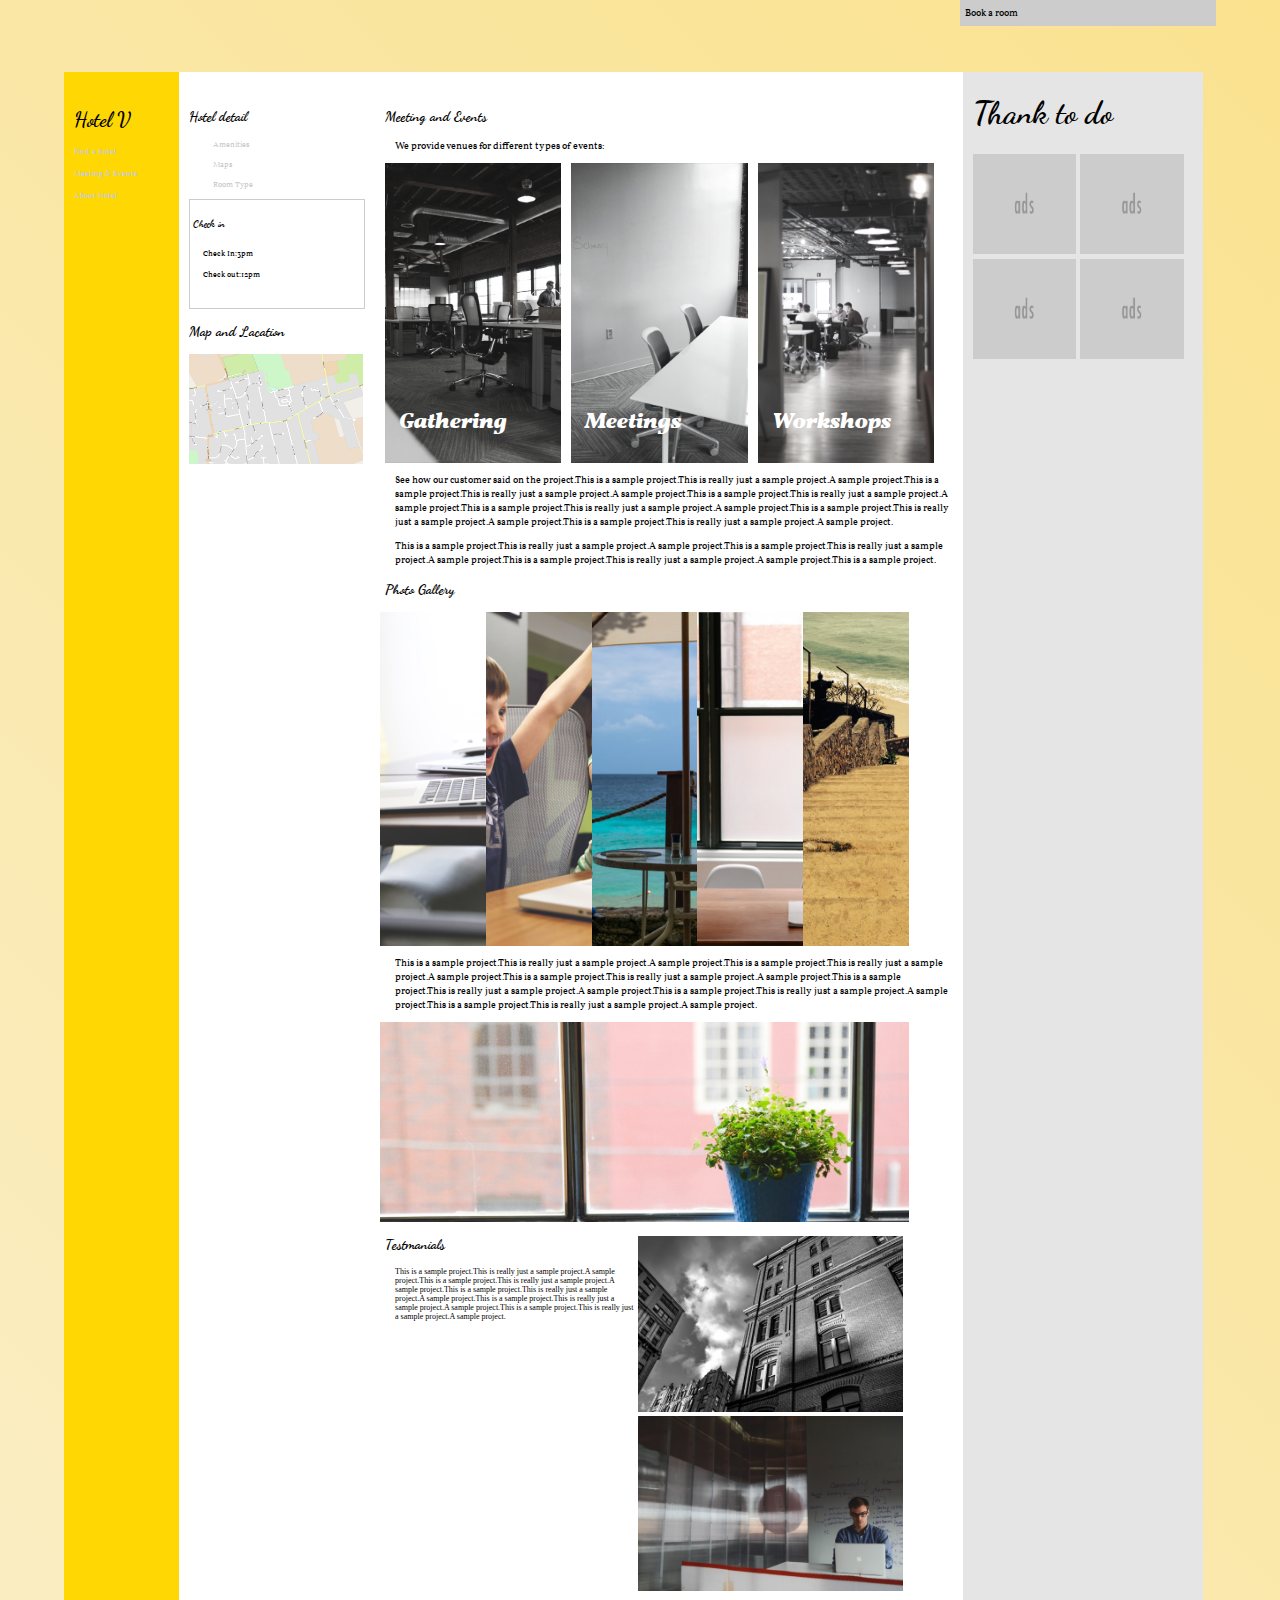
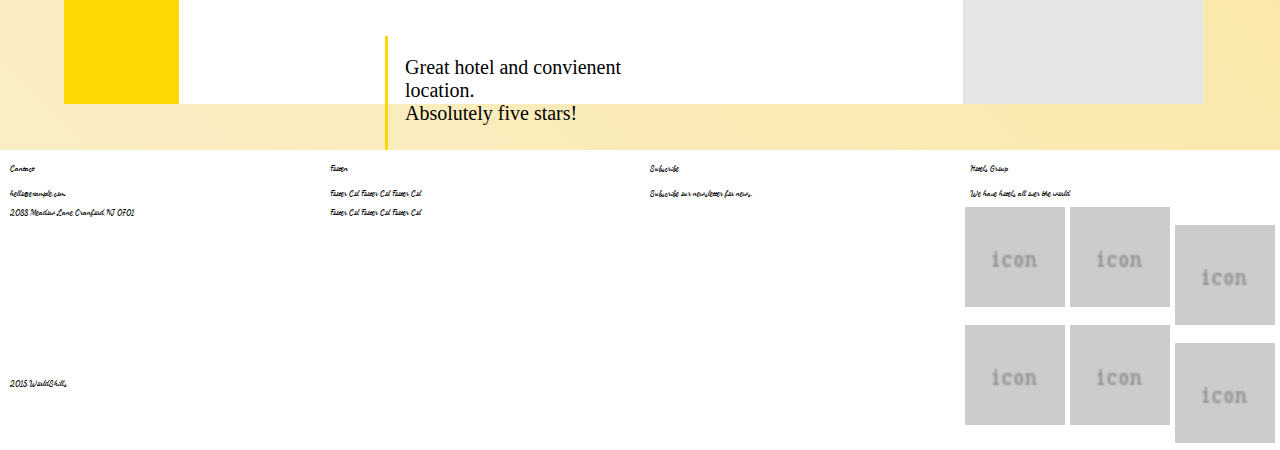
<file: index.html>
<!doctype html>
<html>
<head>
<meta charset="utf-8">
<title>无标题文档</title>
	<link rel="stylesheet" href="css/460.css">
	<link rel="stylesheet" href="css/950.css">
	<link rel="stylesheet" href="css/1450.css">
</head>
 
<body>
	<div class="tp">
		<div class="bkrm">
		<p>Book a room</p>
		</div>
	<div class="tp1">
		<div class="left">
			<h1>Hotel V</h1>
			<p>Find a hotel</p>
			<p>Meeting & Events</p>
			<p>About Hotel</p>
		</div>
		<div class="right">
			<div class="right2">
				<div class="part">
				<h3>Meeting and Events</h3>
				<p>We provide venues for different types of events:</p>
					<div class="igg1">
						<div class="ig1"><img src="img/5016.png"/><h1>Gathering</h1></div>
						<div class="ig2"><img src="img/5015.png"/><h1>Meetings</h1></div>
						<div class="ig3"><img src="img/5040.png"/><h1>Workshops</h1></div>
					</div>
				<p>See how our customer said on the project.This is a sample project.This is really just a sample project.A sample project.This is a sample project.This is really just a sample project.A sample project.This is a sample project.This is really just a sample project.A sample project.This is a sample project.This is really just a sample project.A sample project.This is a sample project.This is really just a sample project.A sample project.This is a sample project.This is really just a sample project.A sample project. </p>
				<p>This is a sample project.This is really just a sample project.A sample project.This is a sample project.This is really just a sample project.A sample project.This is a sample project.This is really just a sample project.A sample project.This is a sample project. </p>
				</div>
				<div class="part2">
				<h3>Photo Gallery</h3>
				<div class="igg2">
					<div class="ig4"><img src="img/photo-1.png"/></div>
					<div class="ig5"><img src="img/photo-2.png"/></div>
					<div class="ig6"><img src="img/photo-4.png"/></div>
					<div class="ig7"><img src="img/photo-3.png"/></div>
					<div class="ig8"><img src="img/photo-5.jpeg"/></div>
				</div>
					<div class="part22">
					<p>This is a sample project.This is really just a sample project.A sample project.This is a sample project.This is really just a sample project.A sample project.This is a sample project.This is really just a sample project.A sample project.This is a sample project.This is really just a sample project.A sample project.This is a sample project.This is really just a sample project.A sample project.This is a sample project.This is really just a sample project.A sample project.</p>
					<div class="btmg1"><img src="img/5018.png"/></div>
					</div>
				</div>
					<div class="part3">
						<div class="part3_right">
							<div class="ig10"><img src="img/4912.png"/></div>
							<div class="ig11"><img src="img/5029.png"/></div>
						</div>
					<div class="part3_left">
					<h3>Testmanials</h3>
					<div class="tt">
							<div class="yow"></div>
							<p>Great hotel and convienent location.<br />Absolutely five stars!</p>
					</div>
						<p id="ltpg">This is a sample project.This is really just a sample project.A sample project.This is a sample project.This is really just a sample project.A sample project.This is a sample project.This is really just a sample project.A sample project.This is a sample project.This is really just a sample project.A sample project.This is a sample project.This is really just a sample project.A sample project.</p>
						</div>
				</div>
	</div>
			<div class="right1">
				<h3 id="hd">Hotel detail</h3>
				<p>Amenities</p>
				<p>Maps</p>
				<p>Room Type</p>
					<div class="listbox">
					<h4>Check in</h4>
					<p>Check In:3pm</p>
					<p>Check out:12pm</p>
					</div>
				<h3>Map and Lacation</h3>
				<div class="mp"><img src="img/map.png" /></div>
			</div>
</div>
		<div class="ttd">
					<h1>Thank to do</h1>
					<div><img src="img/ads.png" class="fk1"/>&nbsp;<img src="img/ads.png" class="fk1"/></div>
					<div><img src="img/ads.png" class="fk1"/>&nbsp;<img src="img/ads.png" class="fk1"/></div>
				</div>
</div>
	</div>
		<div class="btm">
		<div class="bt1">
		<h5>Cantact</h5>
		<p>hello@example.com</p>
		<p>2088 Meadow Lane,Cranford,NJ 0701</p>
			<br />
			<br />
			<br />
			<br />
			<br />
			<br />
			<br />
			<br />
		<p class="biao">2015.WorldSkills</p>
		</div>
		<div class="bt2">
		<h5>Footen</h5>
		<p>Footer Col Footer Col Footer Col</p>
		<p>Footer Col Footer Col Footer Col</p>
		</div>
		<div class="bt3">
		<h5>Subscribe</h5>
		<p>Subscribe our newsletter for news.</p>
		</div>
		<div class="bt4">
		<h5>Hotels Group</h5>
		<p>We have hotels all over the world</p>
		<div><img src="img/icon.gif" class="fk"/>&nbsp;<img src="img/icon.gif" class="fk"/>&nbsp;<img src="img/icon.gif" class="fk"/></div>
		<div><img src="img/icon.gif" class="fk"/>&nbsp;<img src="img/icon.gif" class="fk"/>&nbsp;<img src="img/icon.gif" class="fk"/></div>
		</div>
	</div>
</body>
</html>
</file>
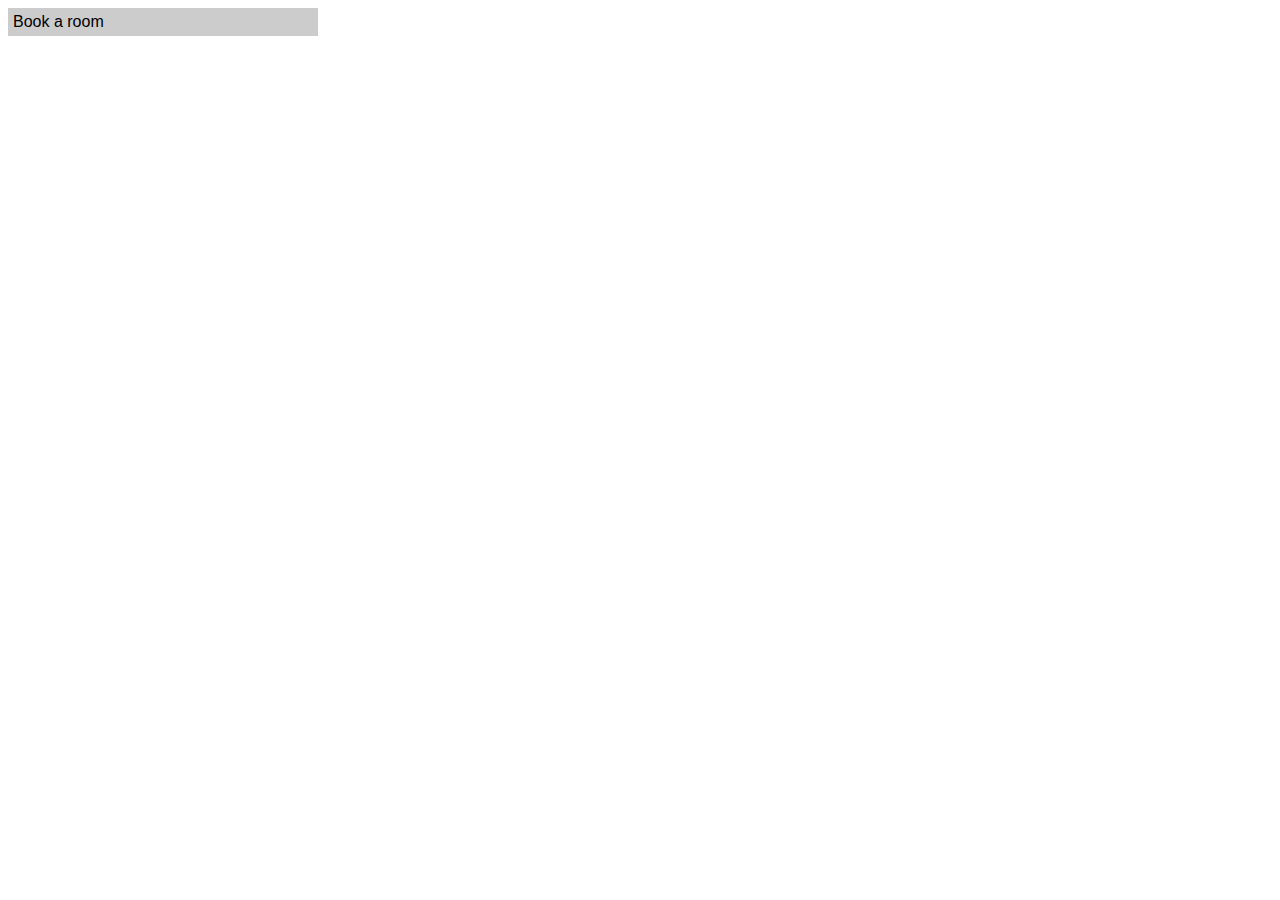
<file: Untitled-2.html>
<!doctype html>
<html>
<head>
<meta charset="utf-8">
<title>无标题文档</title>
	<style type="text/css">
		form{
			background-color: #CCCCCC;
			width:300px;
			height:auto;
			padding: 5px;
			font-family: "Arial";
		}
		form div{
			margin-bottom: 5px;
			display: none;
		}
		input{
			height:18px;
			border: 0px;
		}
		button{
			width:100%;
			height:30px;
		}
		form button{
			display: none;
		}
		form:hover button{
			display: block;
		}
		form:hover div{
			display: block;
		}
	</style>
</head>

<body>
	<form action="#" method="get" target="_blank">
	<label>Book a room</label>
	<div class="al">
		<label for="al">Arrival:</label>
		<input type="text" id="al" size="20" maxlength="30">
	</div>
		
	<div class="dt">
	<label for="dt">Departure:</label>
	<input type="text" id="dt" size="20" maxlength="30">
	</div>	
	<div class="ng">
		<input type="number" id="nt" value="" min="0" max="5" step="1">
		<label for="nt">Nights</label>
	</div>
	<div class="ac">
		<input type="number" id="at" value="" min="0" max="5" step="1">
		<label for="at">Adult</label>
		<input type="number" id="cd" value="" min="0" max="5" step="1">
		<label for="cd">Children</label>
	</div>
	<button>Check availability</button>
	</form>
</body>
</html>
</file>
<file: css/460.css>
@charset "utf-8";
/* CSS Document */
@font-face{
	font-family:DancingScript-Bold;
	src: url(../Fonts/Dancing_Script/DancingScript-Bold.ttf);
}
@font-face{
	font-family:Vollkorn-BoldItalic;
	src:url(../Fonts/Vollkorn/Vollkorn-BoldItalic.ttf);
}
@font-face{
	font-family: Vollkorn-Regular;
	src:url(../Fonts/Vollkorn/Vollkorn-Regular.ttf);
}
@media screen and (min-width : 0px )and (max-width: 460px){
	body {
        width: 100%;
		margin:0px;
/*		background-color:#faeec7;*/
		background:-moz-linear-gradient(45deg,#faefca,#fae28f);
		background:-webkit-linear-gradient(45deg,#faefca,#fae28f);
    }
	.tp .bkrm{
		width:100%;
		height:80px;
	}
	.tp .bkrm p{
		font-family: "Vollkorn-Regular";
		font-size: 10px;
		line-height: 80px;
		text-align: center;
	}
	.tp{
		width:100%;
		height:2386px;
/*		background-color:#faeec7;*/
		padding:0px;
		margin: 0px;
	}
	.tp1{
		width:96%;
		height: 2386px;
		margin:0 auto;
	}
	.tp1 .left{
	height: 96px;
	width: 100%;
	background-color: #ffd703;
	float: left;
	}
	h1 {
		font-family: "DancingScript-Bold";
	}
	p{
		font-family:"Vollkorn-Regular";
	}
	.tp1 .left h1{
		font-size:20px;
		padding-left:10px;
	}
	.tp1 .left p{
		float:left;
		padding-left: 10px;
		padding-right:30px;
		font-size:8px;
		color:#CCCCCC;
	
	}
	.tp1 .right{
		background-color: white;
	}
	.tp1 .right2{
		top:0px;
		left:0px;
		float:left;
		height:1620px;
		width:100%;
		background-color: white; 
	}
	.tp1 .right2 .part h3{
		font-family:"DancingScript-Bold";
		margin-left:10px;
	}
	.tp1 .right2 p{
		font-size:10px;
		margin-left:10px;
		margin-right:10px;
	}
	.tp  .right2 .igg1 .ig1{
		height:298px;
		width:30%;
		overflow: hidden;
		float: left;
		position: relative;
		margin-left:10px;
	}
	.tp1 .right2 .igg1 .ig1 img{
		height:100%;
		left:-130%;
		position: absolute;
		filter:grayscale(90%);
	}
	.tp1 .right2 .igg1 .ig1 img:hover{
		filter:brightness(120%);
	}
	.tp1 .right2 .igg1 .ig1 h1{
		font-family: "Vollkorn-BoldItalic";
		position: absolute;
		font-size:16px;
		color:white;
		bottom:18px;
		margin:15px;
		margin-left: 18px;
	}
	.tp  .right2 .igg1 .ig2{
		height:298px;
		width:30%;
		overflow: hidden;
		float: left;
		position: relative;
		margin-left:10px;
	}
	.tp1 .right2 .igg1 .ig2 img{
		height:100%;
		left:-130%;
		position: absolute;
		filter:grayscale(90%);
	}
	.tp1 .right2 .igg1 .ig2 img:hover{
		filter:brightness(120%);
	}
	.tp1 .right2 .igg1 .ig2 h1{
		font-family: "Vollkorn-BoldItalic";
		position: absolute;
		font-size:16px;
		color:white;
		bottom:18px;
		margin:13px;
		margin-left:28px;
	}
	.tp  .right2 .igg1 .ig3{
		height:298px;
		width:30%;
		overflow: hidden;
		float: left;
		position: relative;
		margin-left:10px;
	}
	.tp1 .right2 .igg1 .ig3 img{
		height:100%;
		left:-130%;
		position: absolute;
		filter:grayscale(90%);
	}
	.tp1 .right2 .igg1 .ig3 img:hover{
		filter:brightness(120%);
	}
	.tp1 .right2 .igg1 .ig3 h1{
		font-family: "Vollkorn-BoldItalic";
		position: absolute;
		font-size:16px;
		color:white;
		bottom:18px;
		margin:13px;
		margin-left:18px;
	}
	.part2 h3{
		font-family: "DancingScript-Bold";
		margin-left:10px;
	}
	.part2 .igg2{
		width:100%;
		height:206px;
		margin-left:10px;
	}
	.part2 .igg2 .ig4{
		width:19%;
		height:100%;
		position: relative;
		float:left;
		overflow: hidden;
		left:0px;
	}
	.part2 .igg2 .ig4 img{
		height: 100%;
		left:-100%;
		position: absolute;
	}
	.part2 .igg2 .ig5{
		width:19%;
		height:100%;
		position: relative;
		float:left;
		overflow: hidden;
	}
	.part2 .igg2 .ig5 img{
		height:100%;
		left:-100%;
		position: absolute;
	}
	.part2 .igg2 .ig6{
		width:19%;
		height:100%;
		position: relative;
		float:left;
		overflow: hidden;
		left:0px;
	}
	.part2 .igg2 .ig4 img{
		height: 100%;
		left:-100%;
		position: absolute;
	}
	.part2 .igg2 .ig5{
		width:19%;
		height:100%;
		position: relative;
		float:left;
		overflow: hidden;
	}
	.part2 .igg2 .ig5 img{
		height:100%;
		left:-100%;
		position: absolute;
	}
	.part2 .igg2 .ig6{
		width:19%;
		height:100%;
		position: relative;
		float:left;
		overflow: hidden;
	}
	.part2 .igg2 .ig6 img{
		height:100%;
		left:-100%;
		position: absolute;
	}
	.part2 .igg2 .ig7{
		width:19%;
		height:100%;
		position: relative;
		float:left;
		overflow: hidden;
	}
	.part2 .igg2 .ig7 img{
		height:100%;
		left:-100%;
		position: absolute;
	}
	.part2 .igg2 .ig8{
		width:19%;
		height:100%;
		position: relative;
		float:left;
		overflow: hidden;
	}
	.part2 .igg2 .ig8 img{
		height:100%;
		left:-100%;
		position: absolute;
	}
	.part2 .btmg1{
		width:90%;
		height: 200px;
		overflow: hidden;
		margin-left:10px;
	}
	.part3{
		margin-top:5px;
		padding-top:5px;
	}
	.part3 .part3_right{
		float:left;
		padding-left:10px;
		top:0;
		padding-bottom:10px;
	}
	.part3 .part3_right .ig10{
		width:48%;
		height: 125px;
		float: left;
		padding-right:2%;
	}
	.part3 .part3_right .ig10 img{
		width:100%;
		height:100%;
	}
	.part3 .part3_right .ig11{
		width:48%;
		height: 125px;
		float:left;
	}
	.part3 .part3_left{
		position: relative;
		margin-top:130px;
		width:100%;
	}
	.part3 .part3_right .ig11 img{
		width:100%;
		height:100%;
	}
	.part3 .part3_left h3{
		font-family: "DancingScript-Bold";
		margin-left:10px;
	}
	.part3 .part3_left .tt{
		width:100%;
		margin-left: 5px;
		height:120px;
		margin: 0px;
		padding:0px;
	}
	.part3 .part3_left #ltpg{
		width:200%;
	}
	.part3 .part3_left .tt .yow{
		height:120px;
		width:3px;
		float: left;
		margin-left:5px; 
		margin-right:10px; 
		background-color:#ffd703;
	}
	.part3 .part3_left .tt p{
/*		float: left;*/
		font-size:20px;
		line-height:60px;;
		font-family:"Vollkorn-Regular";
		width:200%;
	}
	.right1{
		background-color: white;
		padding-bottom: 10px;
	}
	.right .right1 h3{
		font-family: "DancingScript-Bold";
		margin-left:10px;
	}
	.right .right1 #hd{
		padding-top:10px;
	}
	.right .right1 p{
		font-size:0px;
		margin: 0px;
		padding: 0px;
	}
	.right .listbox{
		width:90%;
		padding-left:10px;
		padding-right:10px;
		border:1px solid #cccccc;
		margin-left:10px;
	}
	.right .listbox h4{
		font-family: "DancingScript-Bold";
	}
	.right .listbox p{
		font-size:10px;
		padding-bottom:8px;
	}
	.right1 .mp{
		width:90%;
		height:245px;
		position: relative;
		padding-left:10px;
	}
	.right1 .mp img{
		width:100%;
		position: absolute;
	} 
	.part2 .btmg1 img{
		width:100%;
	}
	.btm{
		width:100%;
		height: 408px;;
		padding:0px;
		margin:0px;
		top:0px;
		background-color: white;
	}
	.bt1,.bt2,.bt3,.bt4{
		width:50%;
		height:148px;
		float:left;
	}
	.btm h5{
		font-family:"DancingScript-Bold";
		padding-left:5%;
	}
	.btm p{
		font-family:"Vollkorn-Regular";
		font-size: 8px;
		padding-left:5%;
	}
	.btm .bt4 div{
		padding:0px;
		margin: 0px;
		padding-left:5%;
	}
	.ttd,.ttd h1,.ttd div,.ttd img{
		margin: 0px;
		padding: 0px;
		width:0px;
		height:0px;
		font-size: 0px;
		overflow: hidden;
	}
}
</file>
<file: css/950.css>
@charset "utf-8";
/* CSS Document */
@font-face{
	font-family:DancingScript-Bold;
	src: url(../Fonts/Dancing_Script/DancingScript-Bold.ttf);
}
@font-face{
	font-family:Vollkorn-BoldItalic;
	src:url(../Fonts/Vollkorn/Vollkorn-BoldItalic.ttf);
}
@font-face{
	font-family: Vollkorn-Regular;
	src:url(../Fonts/Vollkorn/Vollkorn-Regular.ttf);
}
.right2 .part3 .part3_left {
	width: 49%;
}

@media screen and (min-width :460px )and (max-width : 950px ){
	body {
        width: 100%;
		margin:0px;
		background:-moz-linear-gradient(45deg,#faefca,#fae28f);
		background:-webkit-linear-gradient(45deg,#faefca,#fae28f);
    }
	.tp .bkrm{
		width: 300px;
		height:26px;
		background-color: #cccccc;
		font-family: "微雅软黑";
		position: fixed;
		left:592px;
		top:0px;
		float:left;
		z-index:100;
	}
	.tp .bkrm p{
		text-align: center;
		line-height: 26px;
		padding:0px;
		margin: 0px;
	}
	.tp{
		width: 100%;
		height:1742px;
/*		background-color:#faeec7;*/
		padding-left:46px;
		padding-top:46px;
		box-shadow:0px 2px #000;	
		
	}
	h1 {
		font-family: "DancingScript-Bold";
	}
	tp1{
		width:95%;
		height:1742px;
	}
	.left{
		background-color: #ffd703;
		float: left;
		width:15%;
		height:1742px;
	}
	.left h1{
		padding-top:24px;
		padding-left:10px;
		padding-bottom:10px;
	}
	.left p{
		font-family:"微雅软黑";
		font-size: 12px;
		color: #999999;
		padding-top:20px;
		padding-left:10px;
	}
	.right{
		width:75%;
		height:1742px;
		background-color: white;
		float: left;
	}
	.right1{
		padding-left:10px;
		padding-right:2px;
		height:1742px;
		width:24%;
		float:right;
	}
	.right1 .h3{
		font-family: "DancingScript-Bold";
		padding-top:3.3%;
		font-weight: bold; 
	}
	.right1 p{
		font-family:"微雅软黑";
		font-size: 12px;
		color: #999999;
		padding-top:20px;
		padding-left:10px;
	}
	.right1 .listbox{
	border: 1px solid #999999;
	width: 90%;
	height: 140px;
	margin-left: 6px;
	display: block;
	text-align: center;
	position:relative
	}
	.right1 .listbox h4{
		font-family: "DancingScript-Bold";
		margin: 0;
		padding: 0;
		text-align: left;
		padding-top:15px;
		padding-left:4px;
	}
	.right1 .listbox p{
		padding-top:14px;
		font-size:12px;
		text-align: left;
		padding-left:4px;
	}
	.right1 .mp img{
		width:80%;
		height:98px;
	}
	.right1 h3{
		font-family: "DancingScript-Bold";
	}
	.right2{
		float:right;
		width:72%;
		height:1742px;
		padding-left:12px;
	}
	.right2 h3{
		font-family: "DancingScript-Bold";
		font-weight: bold; 
	}
	.right2 p{
		width: 96%;
		font-family: arial;
		font-size:12px;
	}
	.igg1{
		width:100%;
		height:300px;
	}
	.igg1 .ig1 img{
		width:100%;
		height: 100%;
		position: absolute;
		filter:grayscale(90%);
	}
	.igg1 .ig1 img:hover{
		filter:brightness(120%);
	}
	.igg1 .ig1{
		width:31%;
		height:100%;
		overflow: hidden;
		position: relative;
		float:left;
		margin-right: 10px;
		clear:both;
	}
	.igg1 .ig1 h1{
		font-family:"Vollkorn-BoldItalic";
		font-weight: bold;
		font-size:20px;
		position: absolute;
		padding-left:18%;
		bottom:0px;
		color: white;
	}
	.igg1 .ig2 img{
		width:100%;
		height: 100%;
		position: absolute;
		filter:grayscale(90%);
	}
	.igg1 .ig2 img:hover{
		filter:brightness(120%);
	}
	.igg1 .ig2{
		width:31%;
		height:100%;
		overflow: hidden;
		position: relative;
		margin-right: 10px;
		float:left;
	}
	.igg1 .ig2 h1{
		font-family:"Vollkorn-BoldItalic";
		font-weight: bold;
		font-size:20px;
		position: absolute;
		padding-left:18%;
		bottom:0px;
		color: white;
	}
	.igg1 .ig3 img{
		width:100%;
		height: 100%;
		position: absolute;
		filter:grayscale(90%);
	}
	.igg1 .ig3 img:hover{
		filter:brightness(120%);
	}
	.igg1 .ig3{
		width:31%;
		height:100%;
		overflow: hidden;
		position: relative;
		float:left;
	}
	.igg1 .ig3 h1{
		font-family:"Vollkorn-BoldItalic";
		font-weight: bold;
		font-size:20px;
		position: absolute;
		padding-left:18%;
		bottom:0px;
		color: white;
	}
	.part2{
	width: 100%;
	height: 700px;
	}
	.igg2{
		height: 350px;
		width: 100%;
		overflow: hidden;
	}
	.igg2 .ig4 {
		width:10%;
		height:350px;
		position: absolute;
		overflow: hidden;
	}
	.igg2 .ig4 img{
		height:100%;
		position: relative;
		left:-210%;
	}
	.igg2 .ig5 {
		width:10%;
		height:350px;
		position: absolute;
		overflow: hidden;
		margin-left:10%;
	}
	.igg2 .ig5 img{
		height:100%;
		position: relative;
		left:-280%;
	}
	.igg2 .ig6 {
		width:10%;
		height:350px;
		position: absolute;
		overflow: hidden;
		margin-left: 20%;
		
	}
	.igg2 .ig6 img{
		height:100%;
		position: relative;
		left:-250%;
	}
	.igg2 .ig7 {
		width:10%;
		height:350px;
		position: absolute;
		overflow: hidden;
		margin-left: 30%;
	}
	.igg2 .ig7 img{
		height:100%;
		position: relative;
		left:-230%;
	}
	.igg2 .ig8 {
	
		width:10%;
		height:350px;
		position: absolute;
		overflow: hidden;
		margin-left: 40%;
	}
	.igg2 .ig8 img{
		height:100%;
		position: relative;
		left:-250%;
	}
	.part2 .btmg1{
		width:95%;
		height:200px;
		overflow: hidden;
	}
	.part2 .btmg1 img{
		width:100%;
		bottom:30%;
	}
	.btm{
		float:left;
	}
	.part3_left{
		width:45%;
		float:left;
	}
	.part3 .tt{
		width:100%;
		height:236px;
	}
	.part3 .tt .yow{
		background-color:#ffd703;
		width: 2%;
		height: 100%;
		float: left;
	}
	.part3 .tt p{
		float:left;
		font-size:28px;
		margin-left:2px;
	}
	
	.ltpg{
		width:46%;
		font-size: 6px;
	}
	.part3_right{
		width:48%;
		float: right;
		padding-top:10px;
		padding-right:14px;
	}
	.part3 .ig10{
		width:100%;
		height:194px;
		padding-bottom: 6px;
		overflow: hidden;
	}
	.part3 .ig10 img{
		width:100%;
	}
	.part3 .ig11{
		width:100%;
		height:194px;
		overflow: hidden;
	}
	.part3 .ig11 img{
		width:100%;
	}
	.btm{
		width:100%;
		height:298px;
		background-color: white;
		float: left;
	}
	.btm h5{
		font-family: "DancingScript-Bold";
	}
	.bt1,.bt2,.bt3,.bt4{
		height:180px;
		width:25%;
		float:left;
	}
	.btm p{
		font-family: arial;
		font-size:8px;
		padding-left: 10px;
		padding-right: 10px;
	}
	.btm .bt4 div{
		padding:0px;
		margin:0px;
	}
	.ttd,.ttd h1,.ttd div,.ttd img{
		margin: 0px;
		padding: 0px;
		width:0px;
		height:0px;
		font-size: 0px;
		overflow: hidden;
	}
}
</file>
<file: css/1450.css>
@charset "utf-8";
/* CSS Document */
@font-face{
	font-family:DancingScript-Bold;
	src: url(../Fonts/Dancing_Script/DancingScript-Bold.ttf);
}
@font-face{
	font-family:Vollkorn-BoldItalic;
	src:url(../Fonts/Vollkorn/Vollkorn-BoldItalic.ttf);
}
@font-face{
	font-family: Vollkorn-Regular;
	src:url(../Fonts/Vollkorn/Vollkorn-Regular.ttf);
}
@media screen and (min-width : 950px ) and (max-width: 1450px){
	body{
		width: 100%;
		margin:0px;
		background:-moz-linear-gradient(45deg,#faefca,#fae28f);
		background:-webkit-linear-gradient(45deg,#faefca,#fae28f);
	}
	.tp .bkrm{
		width:20%;
		height:26px;
		position: fixed;
		top:0px;
		left:75%;
		background-color: #cccccc
	}
	.tp .bkrm p{
		font-size:10px;
		font-family: "Vollkorn-Regular";
		margin:0px;
		padding:0px;
		padding-left:5px;
		line-height: 26px;
	}
	.tp{
		margin:0px;
		padding:0px;
		width:100%;
		height:1750px;
	}
	.tp1{
		width:90%;
		padding-top:72px;
		padding-left:5%;
	}
	.tp1 .left{
		float:left;
		width:10%;
		height:1610px;
		background-color: #ffd703;
		padding-top: 22px;
	}
	.tp1 .left h1{
		font-family: "DancingScript-Bold";
		font-size:20px;
		margin-left:10px;
	}
	.tp1 .left p{
		font-size:8px;
		font-family:  "Vollkorn-Regular";
		margin: 0px;
		padding:0px;
		margin-left:10px;
		margin-top:10px;
		color:#cccccc;
	}
	.tp1 .right{
		background-color: white;
		width:68%;
		height:1610px;
		float:left;
	}
	.tp1 .right1{
		width:25%;
		height:1610px;
		background-color: white;
		float:right;
		padding-top:22px;
	}
	.tp1 .right1 h3{
		font-size:14px;
		font-family: "DancingScript-Bold";
		margin-left:10px;
	}
	.tp .right1 p{
		margin-left:10px;
		font-family: "Vollkorn-Regular";
		font-size:8px;
		margin-left:24px;
		color:#cccccc;
	}
	.tp .right1 .listbox{
		border:1px solid #cccccc;
		width:89%;
		margin: 0 auto;
		height:108px;
	}
	.tp .right1 .listbox p{
		color:#000000;
		margin:0px;
		margin-bottom: 9px;
		margin-left:3px;
	}
	.tp .right1 .listbox h4{
		font-family: "DancingScript-Bold";
		font-size:10px;
		margin:0px;
		padding:0px;
		margin-left:3px;
		margin-top:17px;
		margin-bottom:18px;
	}
	.tp .right1 .mp{
		width:89%;
		height:110px;
		margin-left:10px;
	}
	.tp .right1 .mp img{
		width:100%;
		height:100%;
	}
	.tp1 .right2{
		width:75%;
		float:right;
		height:1610px;
		padding-top:22px;
		background-color: white;
	}
	.tp1 .right2 h3{
		font-family:"DancingScript-Bold";
		font-size: 14px;
		margin-left:10px;
	}
	.tp1 .right2 p{
		width:95%;
		font-family: "Vollkorn-Regular";
		font-size:10px;
		margin-left:10px;
	}
	.tp1 .right2 .part .igg1{
		width:100%;
		height:300px;
		margin-left: 10px;
	}
	.tp1 .right2 .part .igg1 .ig1{
		width:30%;
		height:300px;
		position:relative;
		overflow: hidden;
		margin-right:10px;
		float:left;
	}
	.tp1 .right2 .part .igg1 .ig1 img{
		height:100%;
		position:absolute;
		left:-150px;
		filter: grayscale(90%);
	}
	.tp1 .right2 .part .igg1 .ig1 img:hover{
		filter: brightness(120%);
	}
	.tp1 .right2 .part .igg1 .ig1 h1{
		font-family: "Vollkorn-BoldItalic";
		font-size:22px;
		color:white;
		position: absolute;
		bottom:10px;
		left:14px;
	}
	.tp1 .right2 .part .igg1 .ig2{
		width:30%;
		height:300px;
		position:relative;
		overflow: hidden;
		margin-right:10px;
		float:left;
	}
	.tp1 .right2 .part .igg1 .ig2 img{
		height:100%;
		position:absolute;
		left:-150px;
		filter: grayscale(90%);
	}
	.tp1 .right2 .part .igg1 .ig2 img:hover{
		filter: brightness(120%);
	}
	.tp1 .right2 .part .igg1 .ig2 h1{
		font-family: "Vollkorn-BoldItalic";
		font-size:22px;
		color:white;
		position: absolute;
		bottom:10px;
		left:14px;
	}
	.tp1 .right2 .part .igg1 .ig3{
		width:30%;
		height:300px;
		position:relative;
		overflow: hidden;
		float:left;
	}
	.tp1 .right2 .part .igg1 .ig3 img{
		height:100%;
		position:absolute;
		left:-150px;
		filter: grayscale(90%);
	}
	.tp1 .right2 .part .igg1 .ig3 img:hover{
		filter: brightness(120%);
	}
	.tp1 .right2 .part .igg1 .ig3 h1{
		font-family: "Vollkorn-BoldItalic";
		font-size:22px;
		color:white;
		position: absolute;
		bottom:10px;
		left:14px;
	}
	.tp1 .right2 .part2 .igg2{
		width:100%;
		height:334px;
	}
	.tp1 .right2 .part2 .igg2 .ig4{
		margin-left:5px;
		height:334px;
		width:18%;
		position:relative;
		overflow: hidden;
		float: left;
	}
	.tp1 .right2 .part2 .igg2 .ig4 img{
		height:100%;
		left:-170px;
		position:absolute;
	}
	.tp1 .right2 .part2 .igg2 .ig5{
		height:334px;
		width:18%;
		position:relative;
		overflow: hidden;
		float: left;
	}
	.tp1 .right2 .part2 .igg2 .ig5 img{
		height:100%;
		left:-170px;
		position:absolute;
	}
	.tp1 .right2 .part2 .igg2 .ig6{
		height:334px;
		width:18%;
		position:relative;
		overflow: hidden;
		float: left;
	}
	.tp1 .right2 .part2 .igg2 .ig6 img{
		height:100%;
		left:-170px;
		position:absolute;
	}
	.tp1 .right2 .part2 .igg2 .ig7{
		height:334px;
		width:18%;
		position:relative;
		overflow: hidden;
		float: left;
	}
	.tp1 .right2 .part2 .igg2 .ig7 img{
		height:100%;
		left:-170px;
		position:absolute;
	}
	.tp1 .right2 .part2 .igg2 .ig8{
		height:334px;
		width:18%;
		position:relative;
		overflow: hidden;
		float: left;
	}
	.tp1 .right2 .part2 .igg2 .ig8 img{
		height:100%;
		left:-170px;
		position:absolute;
	}
	.tp1 .right2 .part22 p{
		width:95%;
	}
	.tp1 .right2 .part22 .btmg1{
		width:90%;
		height: 200px;
		margin-left:5px; 
		position: relative;
		overflow: hidden;
		margin-bottom: 10px;
	}
	.tp1 .right2 .part22 .btmg1 img{
		width:100%;
		position: absolute;
		top:-90px;
	}
	.tp1 .right2 .part3 .part3_right{
		width:45%;
		height:400px;
		float:right;
		padding-right:60px;
	}
	.tp1 .right2 .part3 .ig10{
		width:100%;
	}
	.tp1 .right2 .part3 .ig10 img{
		width:100%
	}
	.tp1 .right2 .part3 .ig11{
		width:100%;
	}
	.tp1 .right2 .part3 .ig11 img{
		width:100%
	}
	.tp1 .right2 .part3 .part3_left{
	width: 45%;
	}
	.tp1 .right2 .part3 .part3_left .tt{
		float:left;
		width:100%;
		height:167px;
		margin-left: 10px;
		margin-bottom: 14px;
	}
	.tp1 .right2 .part3 .part3_left .yow{
		float:left;
		width:3px;
		height:100%;
		background-color: #ffd703;
		margin-right: 1%;
	}
	.tp1 .right2 .part3 .part3_left p{
		font-size:20px;
		font-family: " Vollkorn-Regular";
	}
	.tp1 .right2 .part3 .part3_left #ltpg{
		font-size:8px;
		font-family: " Vollkorn-Regular";
	}
	.ttd {
		width:20%;
		height:1632px;
		float: left;
		font-family:"DancingScript-Bold";
		background-color: #E5E5E5;
		padding-left: 10px;
	}
	.bt4 div{
		float:left;
	}

	.bt4 .fk{
		width:100px;
		float:left;
		margin-left:5px;
	}
	.btm{
		background-color: white;
		width:100%;
		padding:0px;
		margin:0px;
	}
	.bt1,.bt2,.bt3,.bt4{
		height:300px;
		width:25%;
		float: left;
		background-color: white;
	}
	.btm h5,p{
		font-family:"DancingScript-Bold";
		font-size:8px;
		padding-left: 10px;
		padding-right: 10px;
	}
	.btm img{
		width:50%;
		height:100%;
	}
	.ttd .fk1{
		width:45%;
		height:100px;
	}
}
</file>
